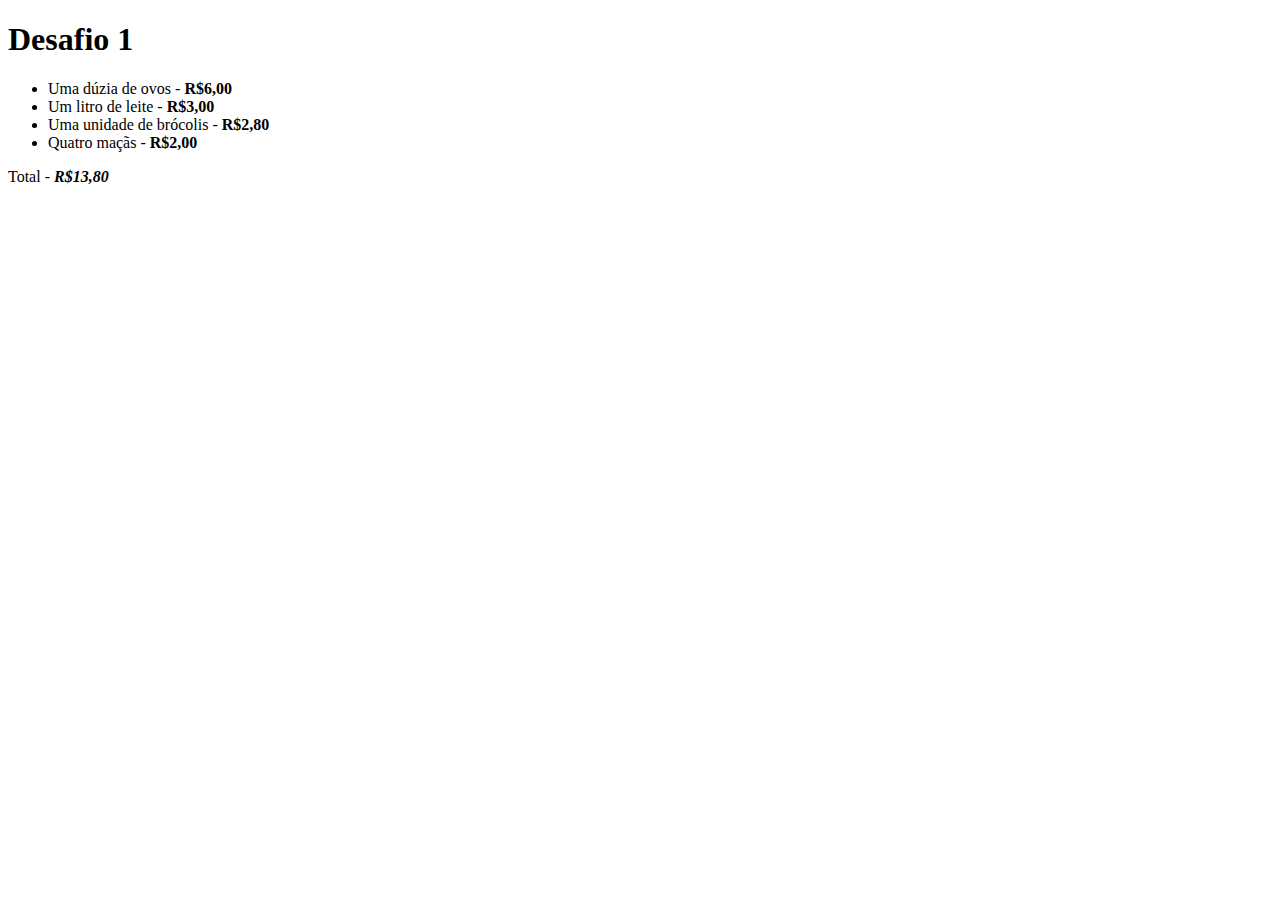
<file: desafio-1/index.html>
<!DOCTYPE html>
<html lang="en">
  <head>
    <meta charset="UTF-8" />
    <meta http-equiv="X-UA-Compatible" content="IE=edge" />
    <meta name="viewport" content="width=device-width, initial-scale=1.0" />
    <title>Desafio 1</title>
  </head>
  <body>
    <h1>Desafio 1</h1>
    <ul>
      <li>Uma dúzia de ovos - <strong>R$6,00</strong></li>
      <li>Um litro de leite - <strong>R$3,00</strong></li>
      <li>Uma unidade de brócolis - <strong>R$2,80</strong></li>
      <li>Quatro maçãs - <strong>R$2,00</strong></li>
    </ul>
    <p>
      Total - <strong><em>R$13,80</em></strong>
    </p>
  </body>
</html>
</file>
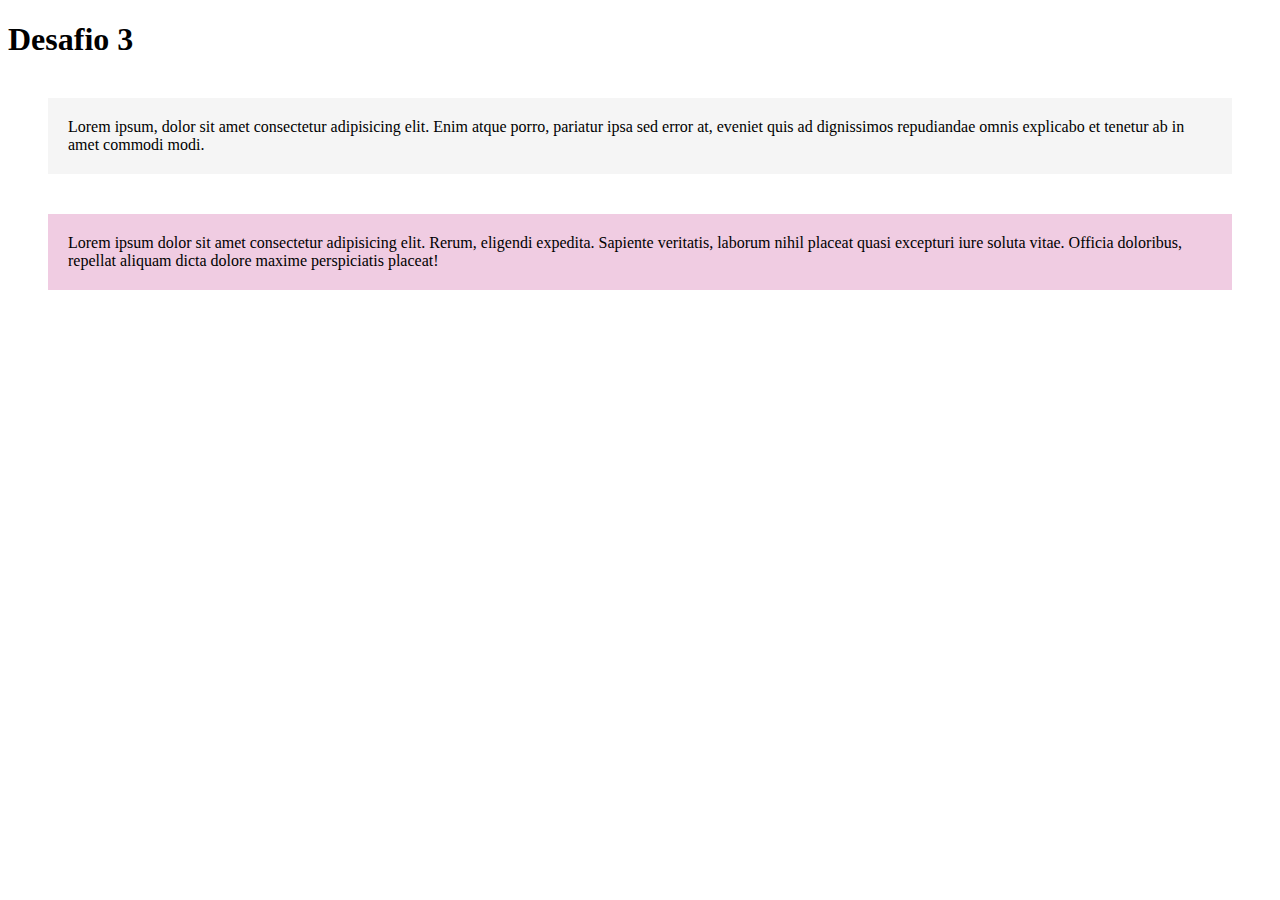
<file: desafio-3/index.html>
<!DOCTYPE html>
<html lang="en">
  <head>
    <meta charset="UTF-8" />
    <meta http-equiv="X-UA-Compatible" content="IE=edge" />
    <meta name="viewport" content="width=device-width, initial-scale=1.0" />
    <title>Desafio 3</title>

    <link rel="stylesheet" href="style.css" />
  </head>
  <body>
    <h1>Desafio 3</h1>

    <p class="texto padrao">
      Lorem ipsum, dolor sit amet consectetur adipisicing elit. Enim atque
      porro, pariatur ipsa sed error at, eveniet quis ad dignissimos repudiandae
      omnis explicabo et tenetur ab in amet commodi modi.
    </p>

    <p class="texto estilizado">
      Lorem ipsum dolor sit amet consectetur adipisicing elit. Rerum, eligendi
      expedita. Sapiente veritatis, laborum nihil placeat quasi excepturi iure
      soluta vitae. Officia doloribus, repellat aliquam dicta dolore maxime
      perspiciatis placeat!
    </p>
  </body>
</html>
</file>
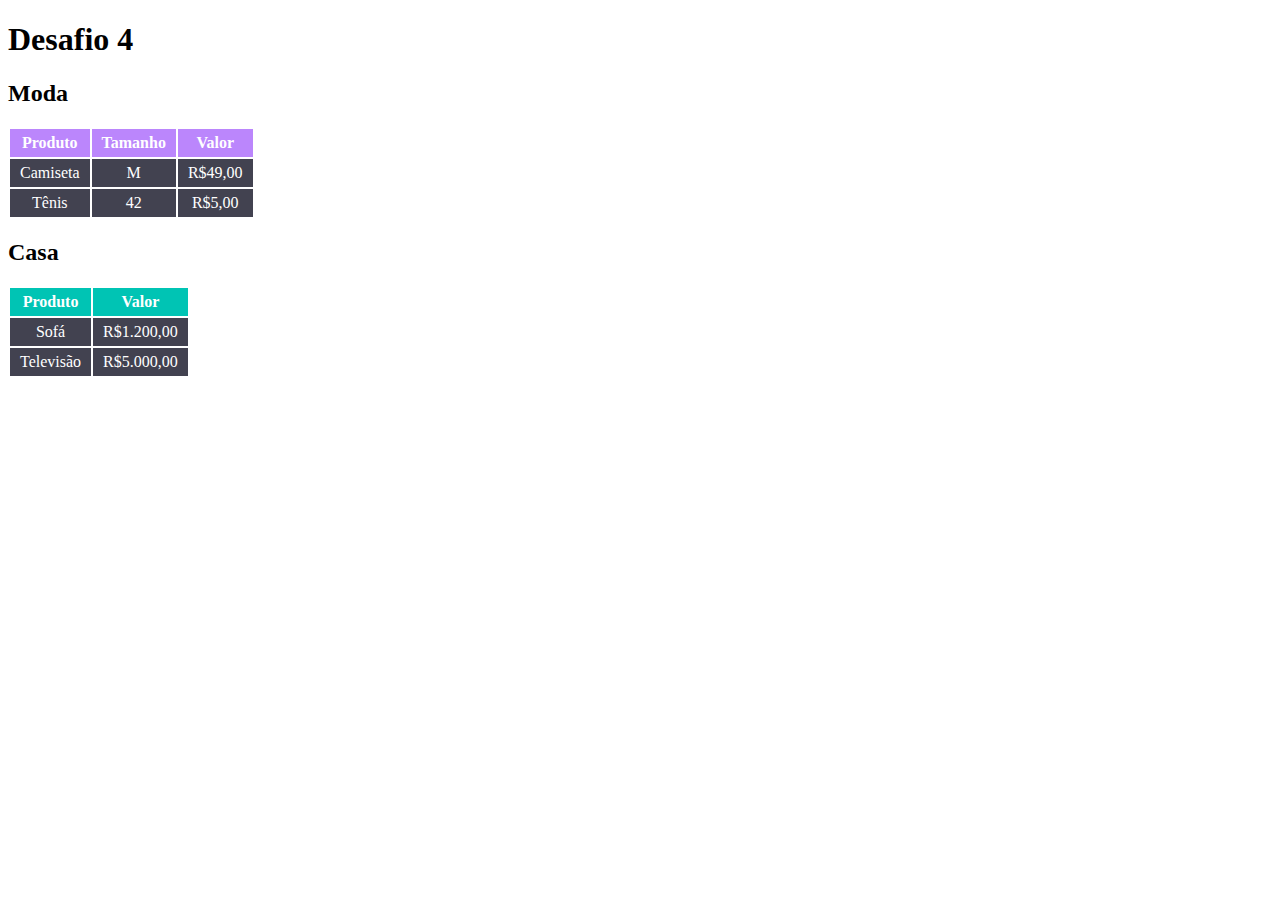
<file: desafio-4/index.html>
<!DOCTYPE html>
<html lang="en">
  <head>
    <meta charset="UTF-8" />
    <meta http-equiv="X-UA-Compatible" content="IE=edge" />
    <meta name="viewport" content="width=device-width, initial-scale=1.0" />
    <title>Desafio 4</title>

    <link rel="stylesheet" href="style.css">
  </head>
  <body>
    <h1>Desafio 4</h1>

    <h2>Moda</h2>

    <table class="tabela-loja">
      <tr class="cabecalho-moda">
        <th>Produto</th>
        <th>Tamanho</th>
        <th>Valor</th>
      </tr>
      <tr class="produtos">
        <td>Camiseta</td>
        <td>M</td>
        <td>R$49,00</td>
      </tr>
      <tr class="produtos">
        <td>Tênis</td>
        <td>42</td>
        <td>R$5,00</td>
      </tr>
    </table>

    <h2>Casa</h2>
   
    <table class="tabela-loja">
        <tr class="cabecalho-casa">
          <th>Produto</th>
          <th>Valor</th>
        </tr>
        <tr class="produtos">
          <td>Sofá</td>
          <td>R$1.200,00</td>
        </tr>
        <tr class="produtos">
          <td>Televisão</td>
          <td>R$5.000,00</td>
        </tr>
      </table>

  </body>
</html>
</file>
<file: desafio-3/style.css>
.texto {
  margin: 40px;
  padding: 20px;
}

.padrao {
  background-color: #f5f5f5;
}

.estilizado {
  background-color: #f0cce2;
}
</file>
<file: desafio-4/style.css>
.tabela-loja {
    color: #fff;
    text-align: center;
}

.cabecalho-moda {
    background-color: #bb86fc;
}

.cabecalho-casa {
    background-color: #00c4b4;
}

.cabecalho-moda, .cabecalho-casa {
    font-weight: bold;
}

.produtos {
    background-color: #424250;
}

th, td{
    padding: 5px 10px;
}
</file>
